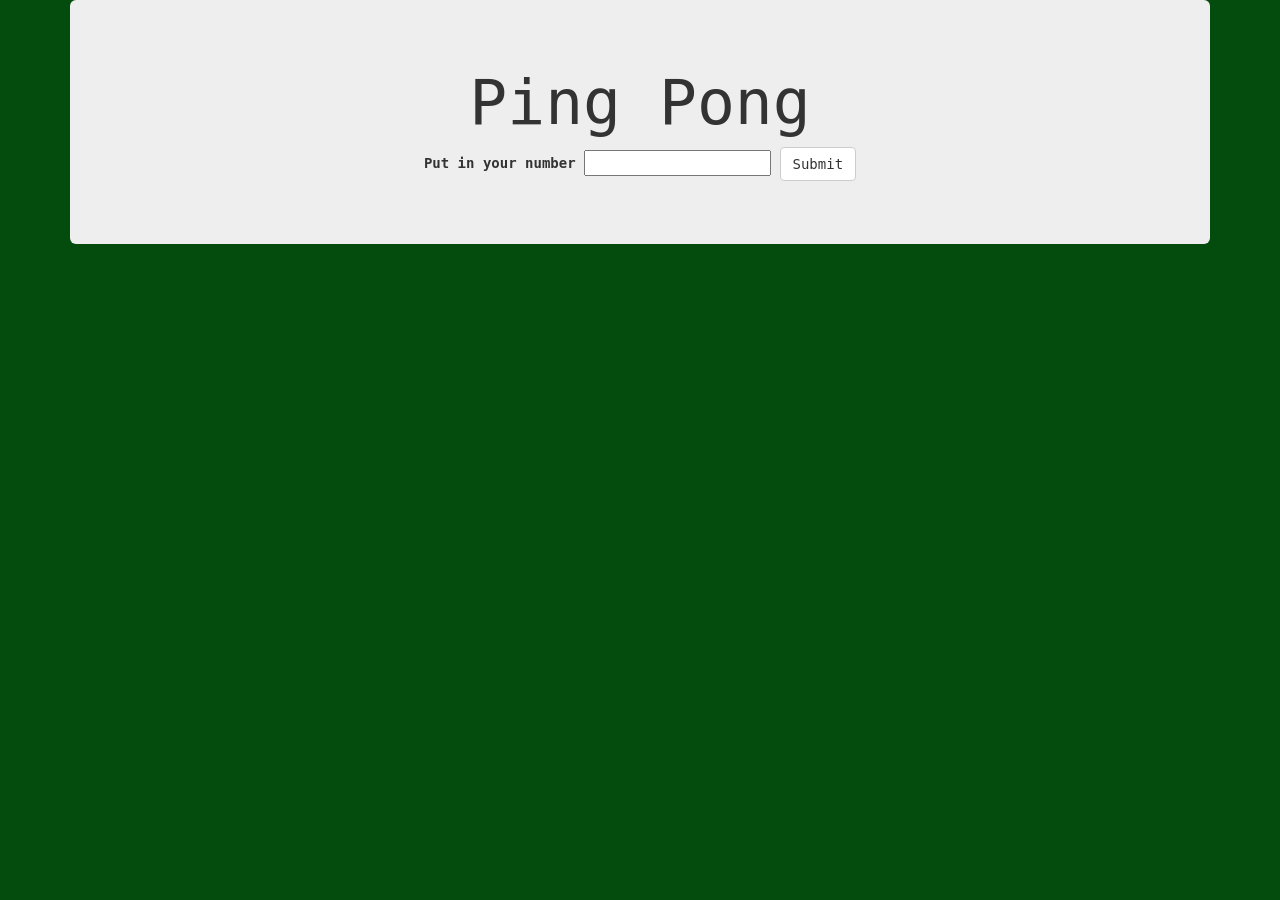
<file: index.html>
<!DOCTYPE html>
<html>
  <head>
    <meta charset="utf-8">
    <meta name="viewport" content="width=device-width, initial-scale=1.0">
    <!-- Bootstrap CSS -->
    <link rel="stylesheet" href="css/bootstrap.min.css">
    <!-- Custom CSS -->
    <link rel="stylesheet" href="css/styles.css">
    <title>Ping Pong</title>
    <!-- External JS -->
    <script src="js/jquery-3.1.1.js" charset="utf-8"></script>
    <script src="js/bootstrap.js" charset="utf-8"></script>
    <!-- Custom JS -->
    <script src="js/scripts.js" charset="utf-8"></script>
  </head>
  <body>
    <div class="container">
      <div class="row">
        <div class="col-md-12">
          <div class="jumbotron text-center">
            <h1>Ping Pong</h1>
            <form>
              <div class="form-group">
                <label for="userInput">Put in your number</label>
                <input type="text" id="userInput">
                <button id="submitButton" class="btn btn-large btn-default" type="submit">Submit</button>
              </div>
            </form>
          </div>
        </div>
        <div class="col-md-12 outline">
          <ul id="outputToUser"></ul>
        </div>
      </div>
    </div>
  </body>
</html>
</file>
<file: css/styles.css>
body {
  font-family: monospace;
  text-align: center;
  background-color: #034c0d;
}

li {
  list-style: none;
  font-size: 42px;
  color: #fff;
  margin: 0 auto;
  text-shadow: 1px 1px 1px #000;
}

.left {
  float: left;
}

.right {
  float: right;
}

.ball {
  height: 40px;
  width: 40px;
  border-radius: 20px;
  color: #fff;
  background-color: #fff;
  margin-top: -45px;
}

.ball-right {
  margin-left: -40px;
}

.ball-left {
  margin-left: 100%;
}

.li-right {
  position: relative;
  right:-50px;
}

.li-left {
  position: relative;
  right: 50px;
}

.outline {
  border: 2px solid #fff;
  display: none;
}
.move {
  animation: moveBall 5s linear infinite;
  margin-top: 0px;
}
</file>
<file: pingPong/css/styles.css>
body {
  font-family: monospace;
  text-align: center;
  background-color: #034c0d;
}

li {
  list-style: none;
  font-size: 42px;
  color: #fff;
}

.left {
  margin-left: -99%;
}

.right {
  margin-left: 80%;
}

.ball {
  height: 40px;
  width: 40px;
  border-radius: 20px;
  color: #fff;
  background-color: #fff;
  margin-top: -40px;
}

.ball-right {
  margin-left: 70%;
}

.ball-left {
  margin-left: 20%;
}


@media screen and (max-width: 762px) {
  .right {
    margin-left: 70%;
  }
  .ball-right {
    margin-left: 60%;
  }
}
@media screen and (max-width: 532px){
  .ball-right {
    margin-left: 55%;
  }
}
@media screen and (min-width: 982px){
  .right {
    margin-left: 90%;
  }
  .ball-right {
    margin-left: 80%;
  }
}
</file>
